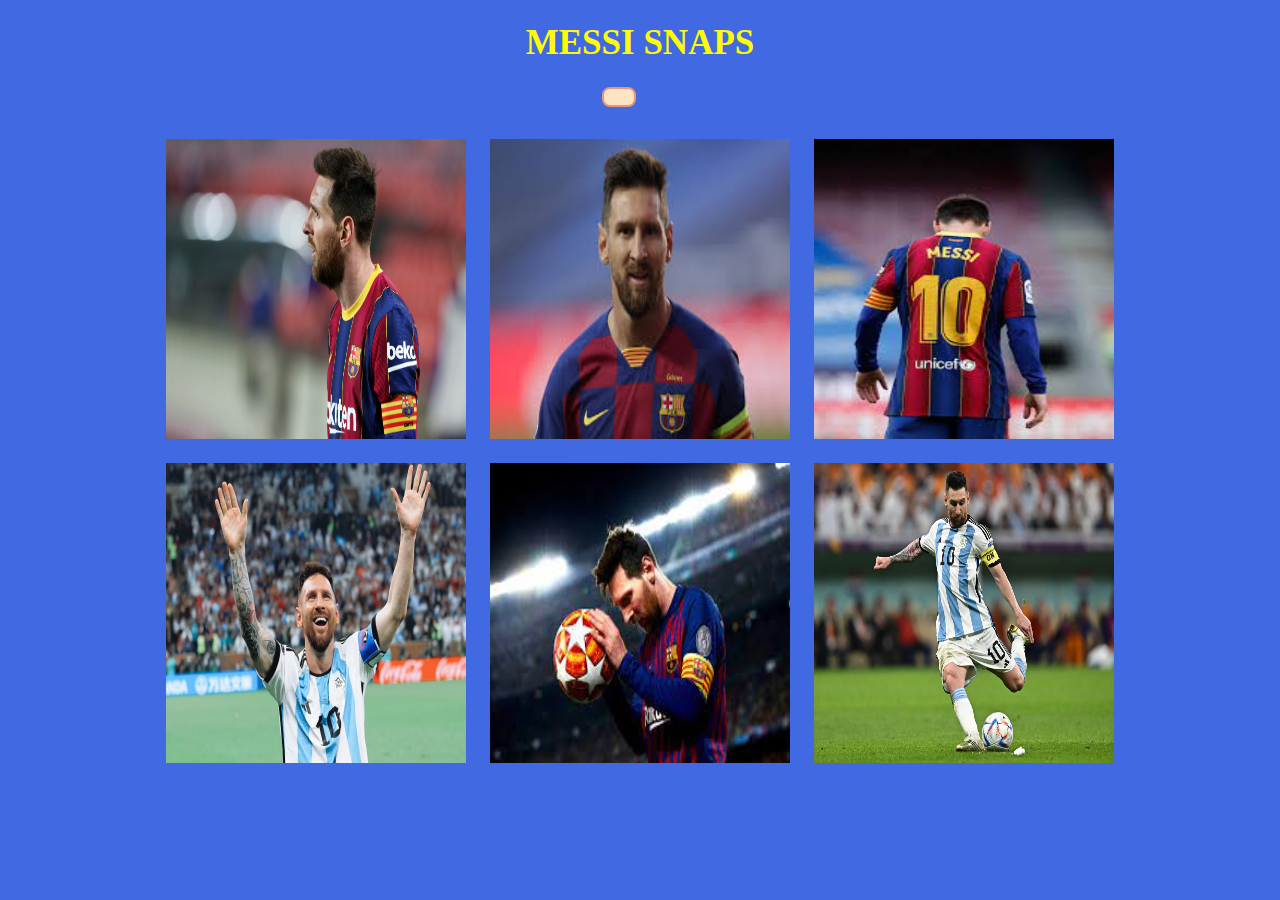
<file: gallery.html>
<!DOCTYPE html>
<html>
    <head>
        <title>Messi gallery</title>
        <link rel="stylesheet" href="style.css"/>
    </head>

    <body>
    <h1 style="text-align:center" >MESSI SNAPS</h1>
    <a href="index.html" class="menu" style="margin:0 47%"></a>
    <br/>
    <div> <br/> </div>
    <div>
        <img class="pics" src="images/ad-u-Messi.jpg"/>
        <img class="pics" src="images/images.jpg"/>
        <img class="pics" src="images/messi10.jpg"/>
    </div>
    <div>
    <img class="pics" src="images/messi5.jpg"/>
    <img class="pics" src="images/messiball.jpg"/>
    <img class="pics" src="images/messishot.png"/>
    </div>
    </body>
</html>
</file>
<file: style.css>
#messi {
    font-size: 50px;
    font-weight: 900;
}
#quote {
    font-size: 20px;
    margin-top: -1px;
}

.content {
    font-size: 23px;
}

h1 {
    font-size: 35px;
}

#nagivate {
   text-align: center; 
   margin-top: 20px;   
}
  
.menu{
    display: inline-block;
    margin-left: 20px;
    padding: 8px 15px;
    font-size: 23px;
    border-style: solid;
    border-width: 2px;
    border-radius: 8px;
    background-color:bisque;
    color:chocolate;
    border-color:darksalmon;
    text-decoration: none;
    text-align: center;
}

img {
    width: 550px;
}

body {
    background-color:royalblue;
}

p {
    color:peachpuff;
}

h1 {
    color:#fffb05;
    font-weight: 900;
    text-align: center;

}

.pics {
    width: 300px;
    height: 300px;
    margin:10px;
}

div {
    text-align: center;
}
 

.image {
    display: block;
    margin: 0 auto;
}
</file>
